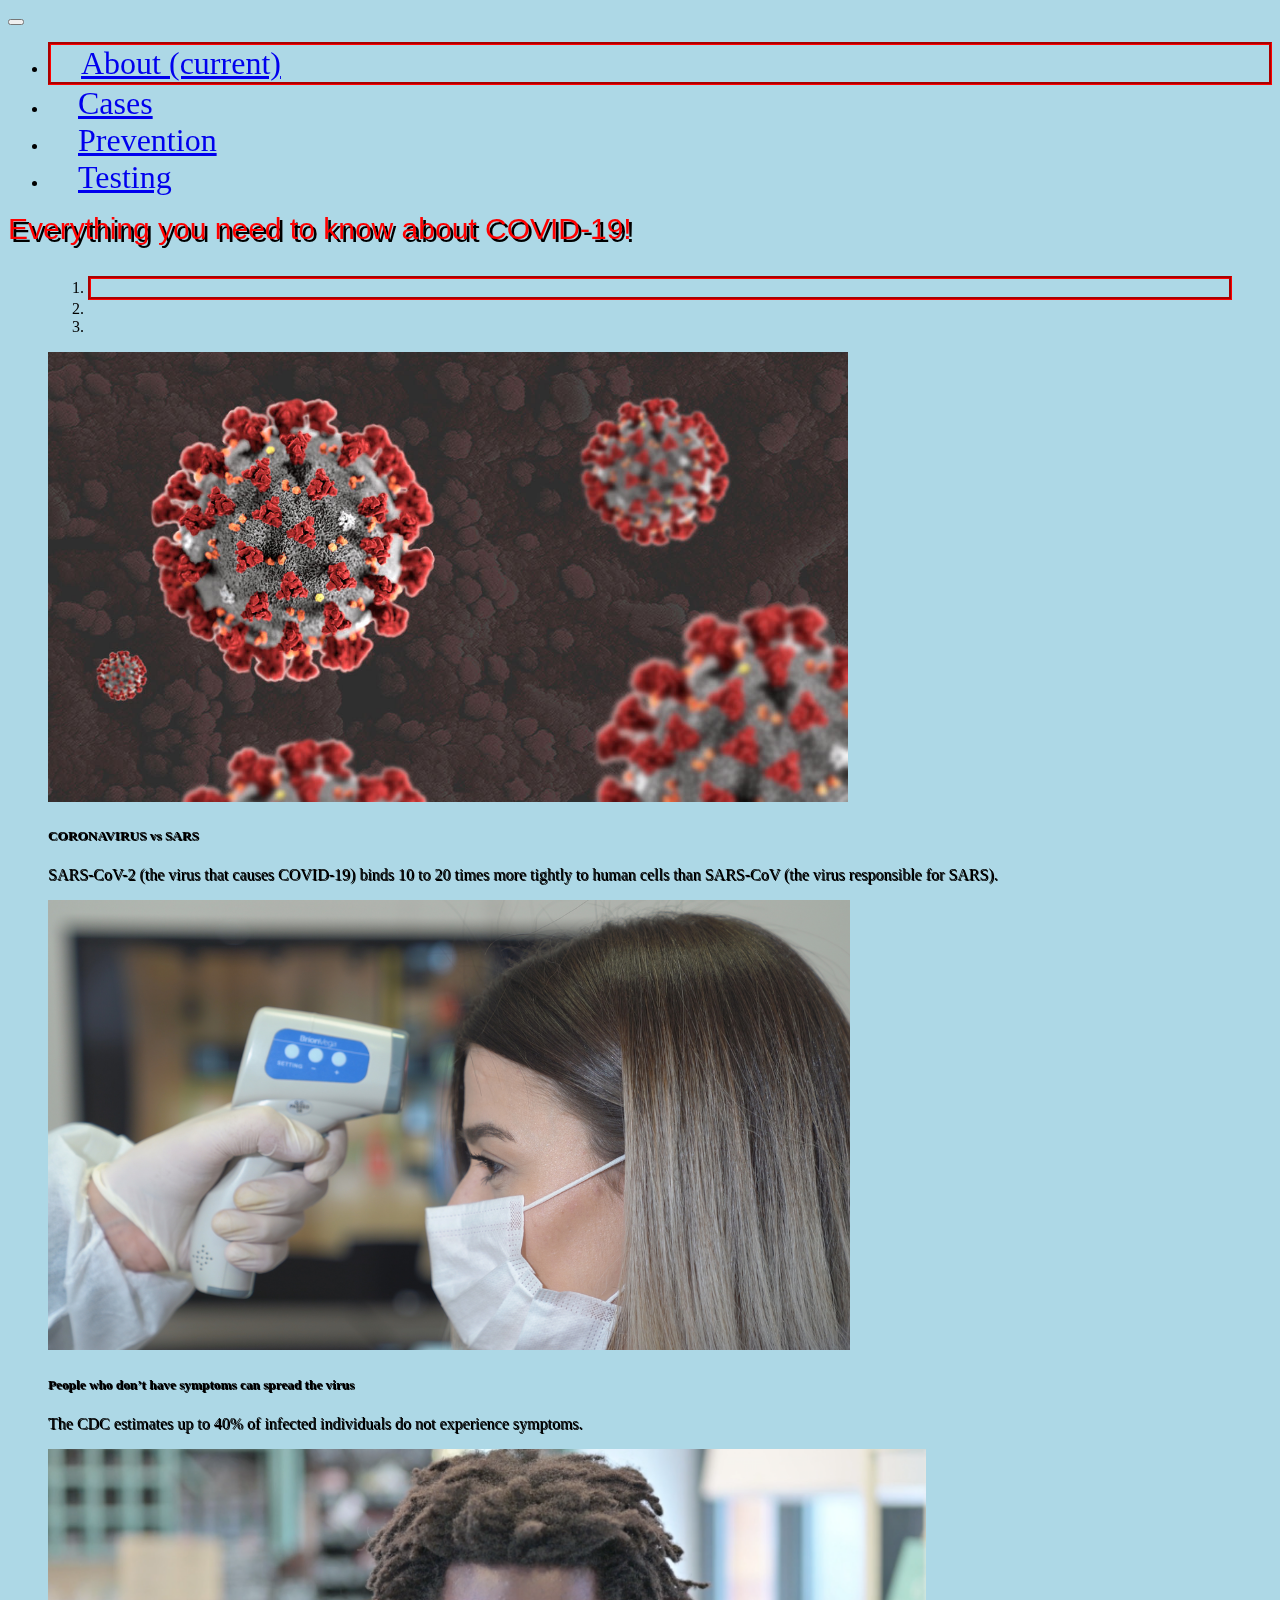
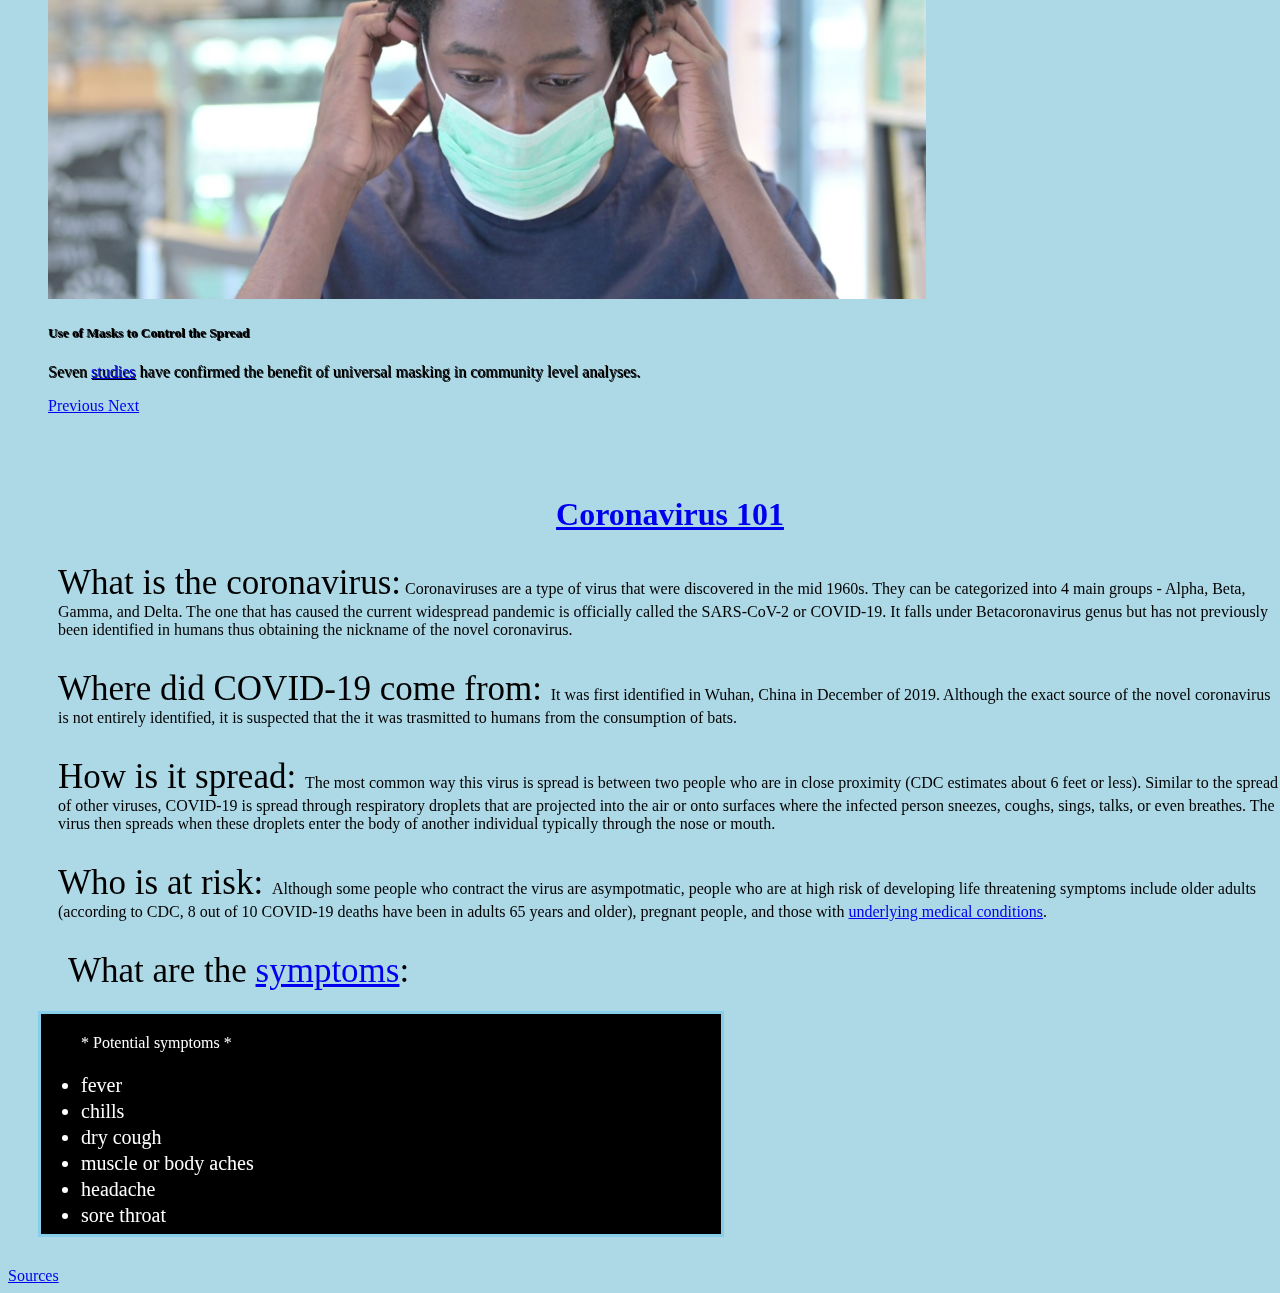
<file: index.html>
<!DOCTYPE html>
<html lang="en">

<head>
  <meta charset="UTF-8">
  <meta name="viewport" content="width=device-width, initial-scale=1.0">
  <link rel="stylesheet" href="https://cdn.jsdelivr.net/npm/bootstrap@4.5.3/dist/css/bootstrap.min.css"
    integrity="sha384-TX8t27EcRE3e/ihU7zmQxVncDAy5uIKz4rEkgIXeMed4M0jlfIDPvg6uqKI2xXr2" crossorigin="anonymous">
  <link rel="stylesheet" href="./assets/css/styles.css">
  <title>Coronavirus Tracker</title>
</head>

<body>
  <nav class="navbar navbar-expand-lg navbar-dark bg-dark">
    <!-- <a class="navbar-brand" href="./index.html">About</a> -->
    <button class="navbar-toggler" type="button" data-toggle="collapse" data-target="#navbarSupportedContent"
      aria-controls="navbarSupportedContent" aria-expanded="false" aria-label="Toggle navigation">
      <span class="navbar-toggler-icon"></span>
    </button>

    <div class="collapse navbar-collapse" id="navbarSupportedContent">
      <ul class="navbar-nav mr-auto">
        <li class="nav-item active">
          <a class="nav-link" href="#">About <span class="sr-only">(current)</span></a>
        </li>
        <li class="nav-item">
          <a class="nav-link" href="./cases.html">Cases</a>
        </li>
        <li class="nav-item">
          <a class="nav-link" href="./prevention.html">Prevention</a>
        </li>
        <li class="nav-item">
          <a class="nav-link" href="./testing.html" tabindex="-1" aria-disabled="false">Testing</a>
        </li>
      </ul>
      <span id="navMsg" class="navbar-text navMsg">
        Everything you need to know about COVID-19!
      </span>
    </div>
  </nav>
  <div class="row justify-content-center outerCarousel">

    <div class="col-md-6">
      <div id="carouselDiv">
        <div id="carouselExampleCaptions" class="carousel slide" data-ride="carousel">
          <ol class="carousel-indicators">
            <li id="carousel" data-target="#carouselExampleCaptions" data-slide-to="0" class="active"></li>
            <li data-target="#carouselExampleCaptions" data-slide-to="1"></li>
            <li data-target="#carouselExampleCaptions" data-slide-to="2"></li>
          </ol>
          <div class="carousel-inner">
            <div class="carousel-item active carousel">
              <img src="./assets/images/Coronavirus.jpg" class="d-block w-100 carousel-img" alt="...">
              <div class="carousel-caption d-none d-md-block">
                <h5 class="carousel-dark">CORONAVIRUS vs SARS</h5>
                <p class="carousel-dark">SARS-CoV-2 (the virus that causes COVID-19) binds 10 to 20 times more tightly to human cells than
                  SARS-CoV (the virus responsible for SARS).</p>
              </div>
            </div>
            <div class="carousel-item carousel">
              <img src="./assets/images/take_temperature.png" class="d-block w-100 carousel-img" alt="...">
              <div class="carousel-caption d-none d-md-block">
                <h5 class="carousel-dark">People who don’t have symptoms can spread the virus</h5>
                <p class="carousel-dark">The CDC estimates up to 40% of infected individuals do not experience symptoms.
                </p>
              </div>
            </div>
            <div class="carousel-item carousel">
              <img src="./assets/images/wearing-mask.png" class="d-block w-100 carousel-img" alt="...">
              <div class="carousel-caption d-none d-md-block">
                <h5 class="carousel-dark">Use of Masks to Control the Spread</h5>
                <p class="carousel-dark">Seven <span><a
                      href="https://www.cdc.gov/coronavirus/2019-ncov/more/masking-science-sars-cov2.html"
                      target="_blank">studies</a></span> have confirmed the benefit of universal masking in community
                  level analyses.</p>
              </div>
            </div>
          </div>
          <a class="carousel-control-prev" href="#carouselExampleCaptions" role="button" data-slide="prev">
            <span class="carousel-control-prev-icon" aria-hidden="true"></span>
            <span class="sr-only">Previous</span>
          </a>
          <a class="carousel-control-next" href="#carouselExampleCaptions" role="button" data-slide="next">
            <span class="carousel-control-next-icon" aria-hidden="true"></span>
            <span class="sr-only">Next</span>
          </a>
        </div>
      </div>
    </div>
  </div>

  <div id="index-jumbotron" class="jumbotron jumbotron-fluid">
    <div class="container justify-content-center">
      <h1 class="display-4"><a href="https://www.cdc.gov/coronavirus/2019-ncov/faq.html" target="_blank">Coronavirus 101</a></h1>
    </div>
    <p class="lead jumbotronTxt"><span class="titles">What is the coronavirus:</span> Coronaviruses are a type of virus that were discovered in the mid 1960s. They can be categorized into 4 main groups - Alpha, Beta, Gamma, and Delta. The one that has caused the current widespread pandemic is officially called the SARS-CoV-2 or COVID-19. It falls under Betacoronavirus genus but has not previously been identified in humans thus obtaining the nickname of the novel coronavirus.</p>
    <p class="lead jumbotronTxt"><span class="titles">Where did COVID-19 come from: </span> It was first identified in Wuhan, China in December of 2019. Although the exact source of the novel coronavirus is not entirely identified, it is suspected that the it was trasmitted to humans from the consumption of bats.</p>
    <p class="lead jumbotronTxt"><span class="titles">How is it spread: </span> The most common way this virus is spread is between two people who are in close proximity (CDC estimates about 6 feet or less). Similar to the spread of other viruses, COVID-19 is spread through respiratory droplets that are projected into the air or onto surfaces where the infected person sneezes, coughs, sings, talks, or even breathes. The virus then spreads when these droplets enter the body of another individual typically through the nose or mouth.</p>
    <p class="lead jumbotronTxt"><span class="titles">Who is at risk: </span> Although some people who contract the virus are asympotmatic, people who are at high risk of developing life threatening symptoms include older adults (according to CDC, 8 out of 10 COVID-19 deaths have been in adults 65 years and older), pregnant people, and those with <a href="https://www.cdc.gov/coronavirus/2019-ncov/need-extra-precautions/people-with-medical-conditions.html?CDC_AA_refVal=https%3A%2F%2Fwww.cdc.gov%2Fcoronavirus%2F2019-ncov%2Fneed-extra-precautions%2Fgroups-at-higher-risk.html" target="_blank">underlying medical conditions</a>. </p>
  
  <div class="container=fluid">
    <div class="row">
    <p id="the-symptoms" class="lead jumbotronTxt titles col-sm-3.5">What are the <a href="https://www.cdc.gov/coronavirus/2019-ncov/symptoms-testing/symptoms.html" target="_blank">symptoms</a>:</p>
    <div id="home-card" class="card col-md-6">
      <div class="card-body symptoms">
        <ul>
          <p>* Potential symptoms *</p>
          <li class="listItem">fever</li>
          <li class="listItem">chills</li>
          <li class="listItem">dry cough</li>
          <li class="listItem">muscle or body aches</li>
          <li class="listItem">headache</li>
          <li class="listItem">sore throat</li>
          <li class="listItem">congestion or runny nose</li>
          <li class="listItem">nausea or vomitting</li>
          <li class="listItem">Diarrhea</li>
          <li class="listItem">shortness of breath</li>
          <li class="listItem">difficulty breathing</li>
          <li class="listItem">lost of taste/smell</li>
          <li class="listItem">fatigue</li>
          
        </ul>
      </div>
    </div>
  </div>
</div>




</div>



  <div id="footer" class="card-footer text-muted">
    <a href="./assets/downloads/Sources.pdf" target="_blank" download>Sources</a>
  </div>

  <script src="https://code.jquery.com/jquery-3.5.1.slim.min.js"
    integrity="sha384-DfXdz2htPH0lsSSs5nCTpuj/zy4C+OGpamoFVy38MVBnE+IbbVYUew+OrCXaRkfj"
    crossorigin="anonymous"></script>
  <script src="https://cdn.jsdelivr.net/npm/bootstrap@4.5.3/dist/js/bootstrap.bundle.min.js"
    integrity="sha384-ho+j7jyWK8fNQe+A12Hb8AhRq26LrZ/JpcUGGOn+Y7RsweNrtN/tE3MoK7ZeZDyx"
    crossorigin="anonymous"></script>
  <script>
  var docHeight = $(window).height();
    var footerHeight = $('#footer').height();
    var footerTop = $('#footer').position().top + footerHeight;

    if (footerTop < docHeight)
        $('#footer').css('margin-top', 10+ (docHeight - footerTop) + 'px');
  
  </script>
</body>

</html>
</file>
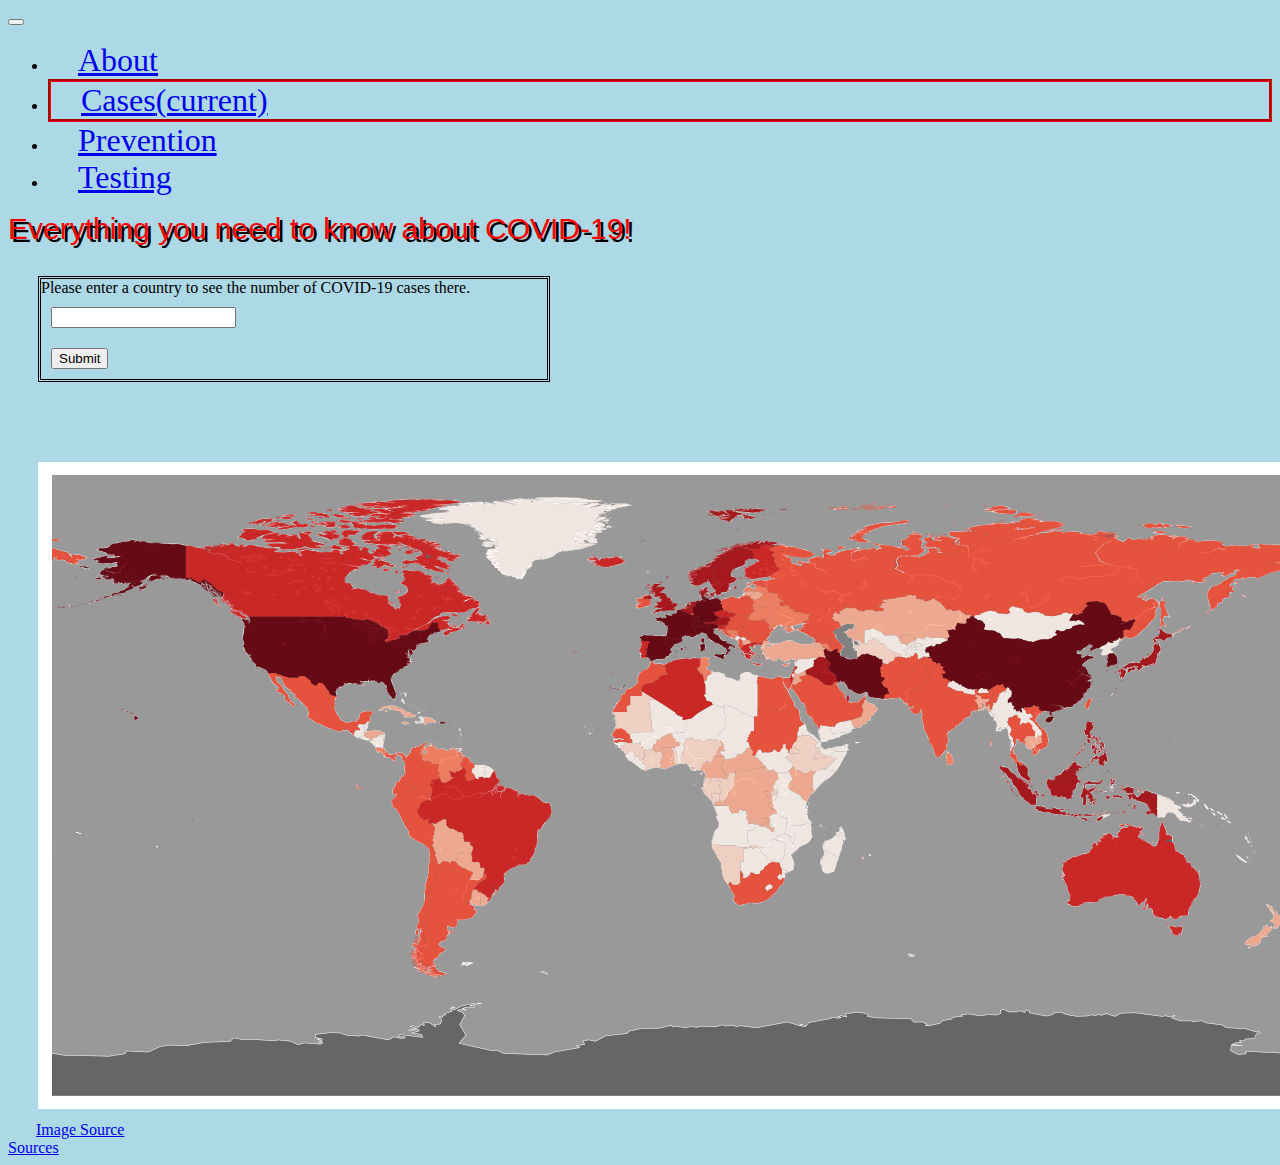
<file: cases.html>
<!DOCTYPE html>
<html lang="en">

<head>
  <meta charset="UTF-8">
  <meta name="viewport" content="width=device-width, initial-scale=1.0">
  <link rel="stylesheet" href="https://cdn.jsdelivr.net/npm/bootstrap@4.5.3/dist/css/bootstrap.min.css"
    integrity="sha384-TX8t27EcRE3e/ihU7zmQxVncDAy5uIKz4rEkgIXeMed4M0jlfIDPvg6uqKI2xXr2" crossorigin="anonymous">
  <link rel="stylesheet" href="./assets/css/styles.css">

  <title>Coronavirus Cases</title>
</head>

<body>
  <nav class="navbar navbar-expand-lg navbar-dark bg-dark">
    <!-- <a class="navbar-brand" href="./index.html">About</a> -->
    <button class="navbar-toggler" type="button" data-toggle="collapse" data-target="#navbarSupportedContent"
      aria-controls="navbarSupportedContent" aria-expanded="false" aria-label="Toggle navigation">
      <span class="navbar-toggler-icon"></span>
    </button>

    <div class="collapse navbar-collapse" id="navbarSupportedContent">
      <ul class="navbar-nav mr-auto">
        <li class="nav-item ">
          <a class="nav-link" href="./index.html">About </a>
        </li>
        <li class="nav-item active">
          <a class="nav-link" href="./cases.html">Cases<span class="sr-only">(current)</span></a>
        </li>
        <li class="nav-item">
          <a class="nav-link" href="./prevention.html">Prevention</a>
        </li>
        <li class="nav-item">
          <a class="nav-link" href="./testing.html" tabindex="-1" aria-disabled="false">Testing</a>
        </li>
      </ul>
      <span id="navMsg" class="navbar-text navMsg">
        Everything you need to know about COVID-19!
      </span>
    </div>
  </nav>

  <div class="row">
    <div class="col-md-9">

      <form id="cases-form">
        <caption id="cases-form2">Please enter a country to see the number of COVID-19 cases there.</caption>
        <br>
        <input class="cases-form" type="text" id="zipCode" name="zipCode" value="">
        <br>
        <input class="cases-form" type="submit">
      </form>
    </div>
    <div id="results" class="col-md-6 api-results">
      <h1 class="results">Country: <span id="country"></span></h1>
      <h1 class="results">Active Cases: <span id="active"></span></h1>
      <h2 class="results">Total Cases: <span id="totalCases"></span></h2>
    </div>
  </div>

  <div class="row">
    <div class="col-md-7">
      <img id="casesImg" src="./assets/images/world-map-cases.png">
      <figcaption id="img-caption"><a href="https://www.insurancejournal.com/news/international/2020/03/18/561496.htm" target="_blank">Image Source</a></figcaption>
    </div>
    <div class="col-md-5"></div>
  </div>
 <div id="footer" class="card-footer text-muted">
  <a href="./assets/downloads/Sources.pdf" download>Sources</a>  </div>
  <script src="https://code.jquery.com/jquery-3.5.1.slim.min.js"
    integrity="sha384-DfXdz2htPH0lsSSs5nCTpuj/zy4C+OGpamoFVy38MVBnE+IbbVYUew+OrCXaRkfj"
    crossorigin="anonymous"></script>
  <script src="https://cdn.jsdelivr.net/npm/bootstrap@4.5.3/dist/js/bootstrap.bundle.min.js"
    integrity="sha384-ho+j7jyWK8fNQe+A12Hb8AhRq26LrZ/JpcUGGOn+Y7RsweNrtN/tE3MoK7ZeZDyx"
    crossorigin="anonymous"></script>
  <script src="./assets/js/script.js"></script>

  
</body>

</html>
</file>
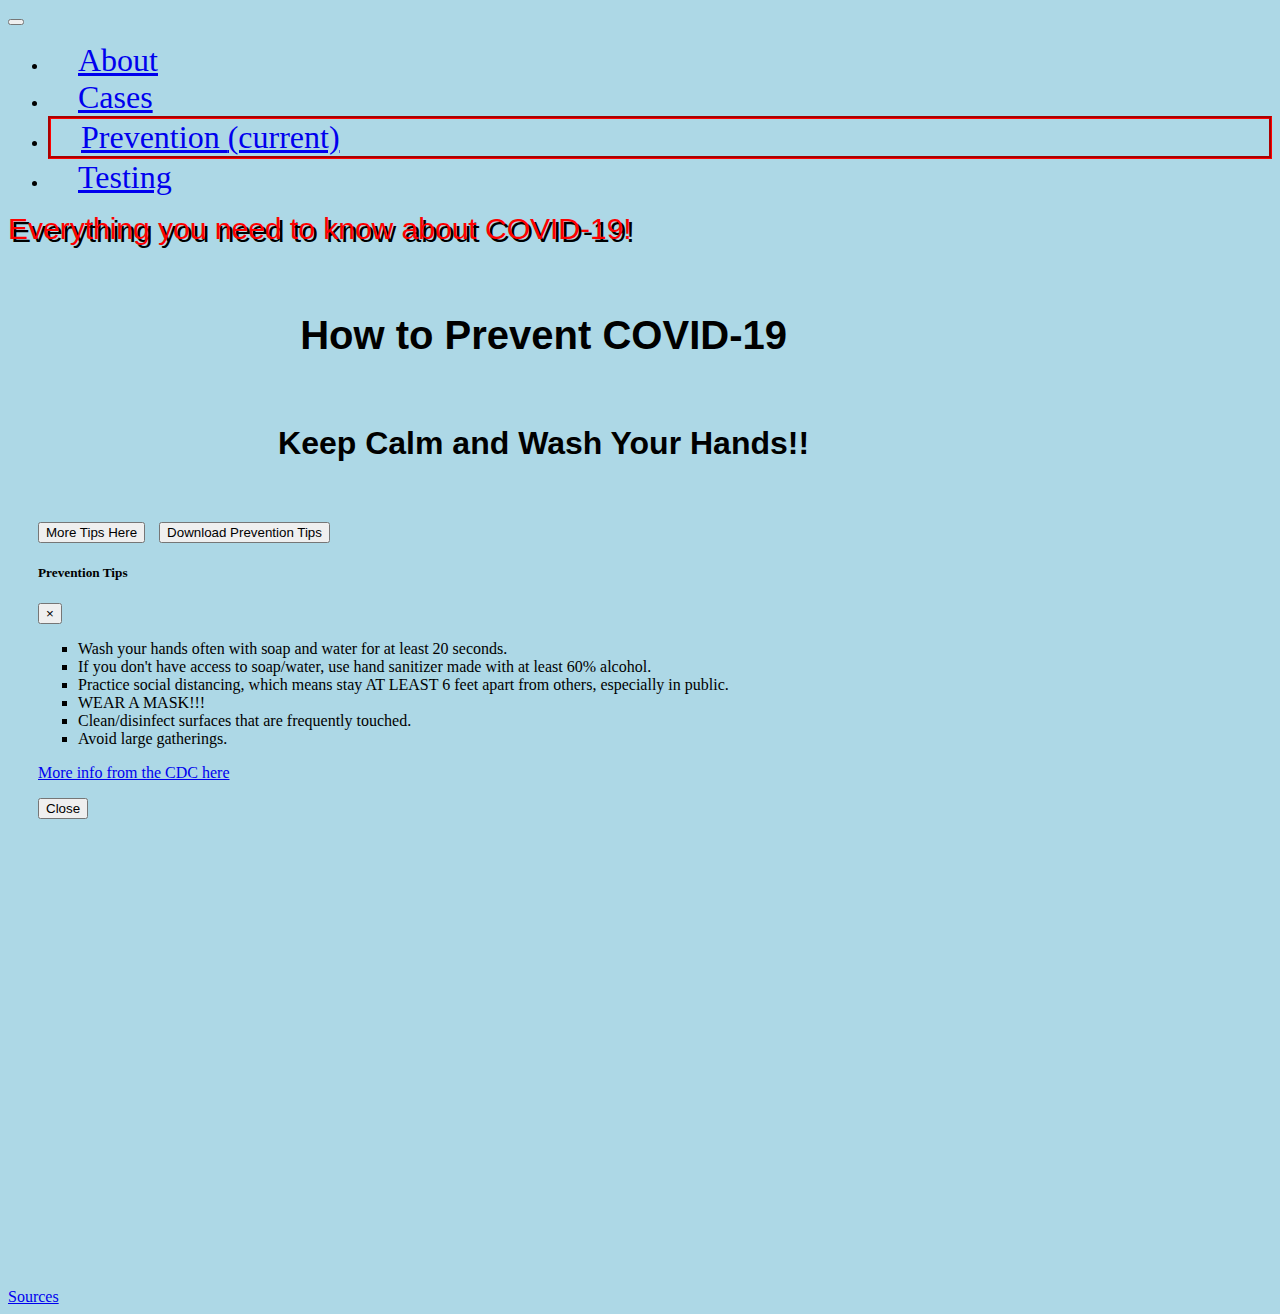
<file: prevention.html>
<!DOCTYPE html>
<html lang="en">

<head>
  <meta charset="UTF-8">
  <meta name="viewport" content="width=device-width, initial-scale=1.0">
  <link rel="stylesheet" href="https://cdn.jsdelivr.net/npm/bootstrap@4.5.3/dist/css/bootstrap.min.css"
    integrity="sha384-TX8t27EcRE3e/ihU7zmQxVncDAy5uIKz4rEkgIXeMed4M0jlfIDPvg6uqKI2xXr2" crossorigin="anonymous">
  <link rel="stylesheet" href="./assets/css/styles.css">
  <title>Coronavirus Prevention</title>
</head>

<body>
  <nav class="navbar navbar-expand-lg navbar-dark bg-dark">
    <!-- <a class="navbar-brand" href="./index.html">About</a> -->
    <button class="navbar-toggler" type="button" data-toggle="collapse" data-target="#navbarSupportedContent"
      aria-controls="navbarSupportedContent" aria-expanded="false" aria-label="Toggle navigation">
      <span class="navbar-toggler-icon"></span>
    </button>

    <div class="collapse navbar-collapse" id="navbarSupportedContent">
      <ul class="navbar-nav mr-auto">
        <li class="nav-item ">
          <a class="nav-link" href="./index.html">About </a>
        </li>
        <li class="nav-item">
          <a class="nav-link" href="./cases.html">Cases</a>
        </li>
        <li class="nav-item active">
          <a class="nav-link" href="./prevention.html">Prevention <span class="sr-only">(current)</span></a>
        </li>
        <li class="nav-item">
          <a class="nav-link" href="./testing.html" tabindex="-1" aria-disabled="false">Testing</a>
        </li>
      </ul>
      <span id="navMsg" class="navbar-text navMsg">
        Everything you need to know about COVID-19!
      </span>
    </div>
  </nav>

  <div class="justify-content-center">
    <div id="prevention-card" class="card mx-auto">
      <h5 id="cardHeader" class="card-header">How to Prevent COVID-19</h5>
      <div class="card-body">
        <h1 id="cardTitle" class="card-title">Keep Calm and Wash Your Hands!!</h1>
        <button id="tipsBtn" type="button" class="btn btn-primary" data-toggle="modal" data-target="#exampleModal">
          More Tips Here
        </button>
        <a href="./assets/downloads/prevention.txt" download><button id="tipsDownload" type="button" class="btn btn-secondary">
          Download Prevention Tips
        </button></a>

        <div class="modal fade" id="exampleModal" tabindex="-1" role="dialog" aria-labelledby="exampleModalLabel"
          aria-hidden="true">
          <div class="modal-dialog" role="document">
            <div class="modal-content">
              <div class="modal-header">
                <h5 class="modal-title" id="exampleModalLabel">Prevention Tips</h5>
                <button type="button" class="close" data-dismiss="modal" aria-label="Close">
                  <span aria-hidden="true">&times;</span>
                </button>
              </div>
              <div class="modal-body">
                <ul class="list-item-prevention">
                  <li>Wash your hands often with soap and water for at least 20 seconds.</li>
                  <li>If you don't have access to soap/water, use hand sanitizer made with at least 60% alcohol.</li>
                  <li>Practice social distancing, which means stay AT LEAST 6 feet apart from others, especially in
                    public.</li>
                  <li>WEAR A MASK!!!</li>
                  <li>Clean/disinfect surfaces that are frequently touched.</li>
                  <li>Avoid large gatherings.</li>
                </ul>
              </div>
              <div class="modal-footer">
                <p class="mr-auto" id="modalFooter"><a
                    href="https://www.cdc.gov/coronavirus/2019-ncov/prevent-getting-sick/prevention.html"
                    target="_blank">More info from the CDC here</a></p>
                <button type="button" class="btn btn-secondary" data-dismiss="modal">Close</button>
                <!-- <button type="button" class="btn btn-primary">Save changes</button> -->
              </div>
            </div>
          </div>
        </div>
      </div>
    </div>
  </div>
  <div id="video" align="center"> 
    <iframe width="600" height="400" src="https://www.youtube.com/embed/1APwq1df6Mw" frameborder="0"
      allow="accelerometer; autoplay; clipboard-write; encrypted-media; gyroscope; picture-in-picture"
      allowfullscreen></iframe>
  </div>
  <div id="footer" class="card-footer text-muted">
    <a href="./assets/downloads/Sources.pdf" download>Sources</a> 
  </div>
  <script src="https://code.jquery.com/jquery-3.5.1.slim.min.js"
    integrity="sha384-DfXdz2htPH0lsSSs5nCTpuj/zy4C+OGpamoFVy38MVBnE+IbbVYUew+OrCXaRkfj"
    crossorigin="anonymous"></script>
  <script src="https://cdn.jsdelivr.net/npm/bootstrap@4.5.3/dist/js/bootstrap.bundle.min.js"
    integrity="sha384-ho+j7jyWK8fNQe+A12Hb8AhRq26LrZ/JpcUGGOn+Y7RsweNrtN/tE3MoK7ZeZDyx"
    crossorigin="anonymous"></script>
  <script src="./assets/js/script.js"></script>
</body>

</html>
</file>
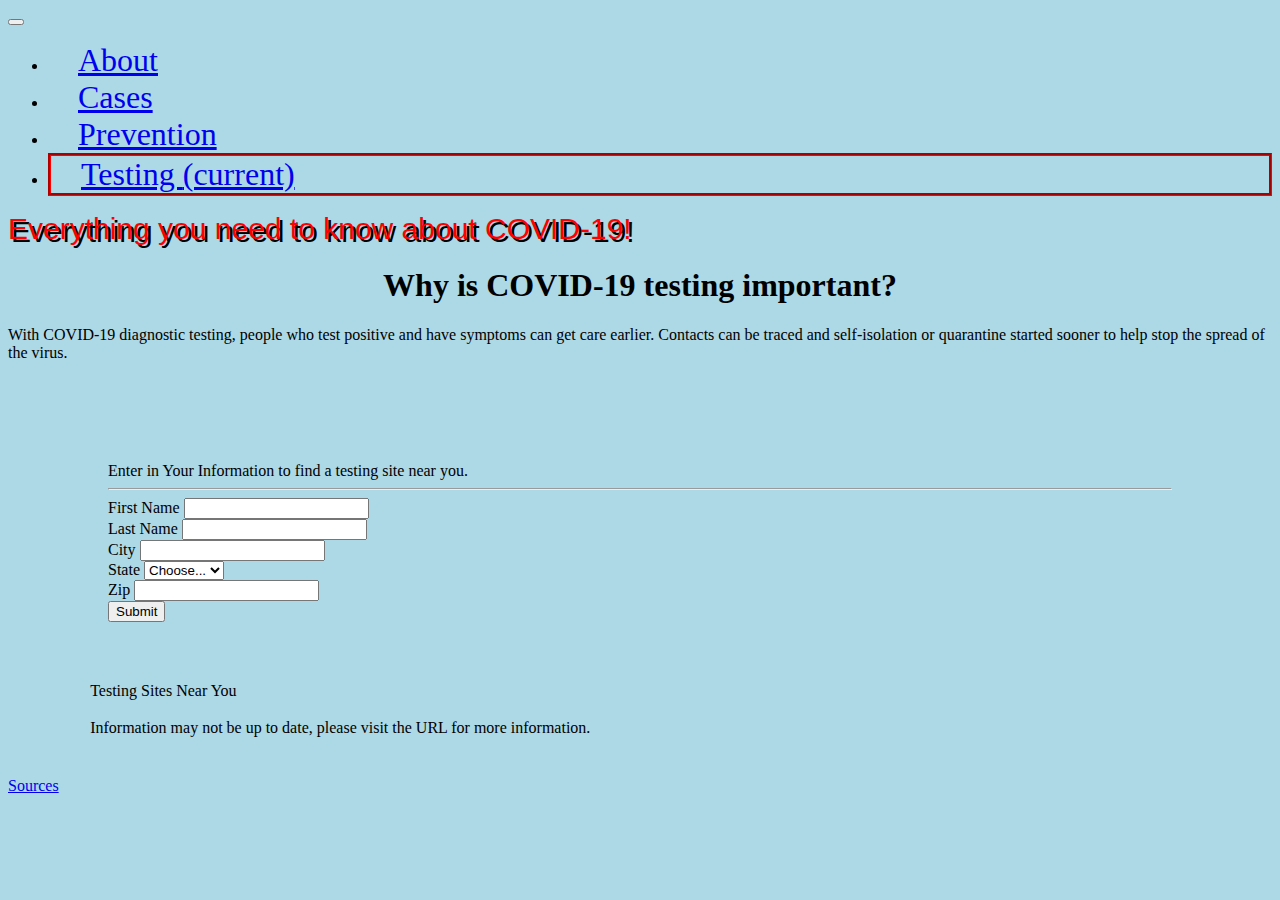
<file: testing.html>
<!DOCTYPE html>
<html lang="en">
<head>
    <meta charset="UTF-8">
    <meta name="viewport" content="width=device-width, initial-scale=1.0">
    <link rel="stylesheet" href="https://cdn.jsdelivr.net/npm/bootstrap@4.5.3/dist/css/bootstrap.min.css" integrity="sha384-TX8t27EcRE3e/ihU7zmQxVncDAy5uIKz4rEkgIXeMed4M0jlfIDPvg6uqKI2xXr2" crossorigin="anonymous">
    <link rel="stylesheet" href="./assets/css/styles.css">
    <title>Coronavirus Testing</title>
</head>
<body>
    <nav class="navbar navbar-expand-lg navbar-dark bg-dark">
        <!-- <a class="navbar-brand" href="./index.html">About</a> -->
        <button class="navbar-toggler" type="button" data-toggle="collapse" data-target="#navbarSupportedContent" aria-controls="navbarSupportedContent" aria-expanded="false" aria-label="Toggle navigation">
          <span class="navbar-toggler-icon"></span>
        </button>
      
        <div class="collapse navbar-collapse" id="navbarSupportedContent">
          <ul class="navbar-nav mr-auto">
            <li class="nav-item ">
              <a class="nav-link" href="./index.html">About </a>
            </li>
            <li class="nav-item">
              <a class="nav-link" href="./cases.html">Cases</a>
            </li>
            <li class="nav-item">
              <a class="nav-link" href="./prevention.html">Prevention</a>
            </li>
            <li class="nav-item active">
              <a class="nav-link" href="./testing.html" tabindex="-1" aria-disabled="false">Testing <span class="sr-only">(current)</span></a>
            </li>
          </ul>
          <span id="navMsg" class="navbar-text navMsg">
            Everything you need to know about COVID-19! 
          </span>
        </div>
      </nav>
      <div class="jumbotron jumbotron-fluid">
        <div class="container">
          <h1 class="display-4">Why is COVID-19 testing important?</h1>
          <p class="lead">With COVID-19 diagnostic testing, people who test positive and have symptoms can get care earlier. Contacts can be traced and self-isolation or quarantine started sooner to help stop the spread of the virus.</p>
        </div>
      </div>

      <form id="testingForm">
        <caption>Enter in Your Information to find a testing site near you.</caption>
        <br>
        <hr>
        <div class="form-row">
          <div class="form-group col-md-6">
            <label for="inputEmail4">First Name</label>
            <input type="text" class="form-control" id="inputEmail4" placeholder="">
          </div>
          <div class="form-group col-md-6">
            <label for="inputPassword4">Last Name</label>
            <input type="text" class="form-control" id="inputPassword4" placeholder="">
          </div>
        </div>
        
        <div class="form-row">
          <div class="form-group col-md-6">
            <label for="inputCity">City</label>
            <input type="text" class="form-control" id="inputCity">
          </div>
          <div class="form-group col-md-4">
            <label for="inputState">State</label>
            <select id="inputState" class="form-control">
              <option selected>Choose...</option>
              <option>...</option>
            </select>
          </div>
          <div class="form-group col-md-2">
            <label for="inputZip">Zip</label>
            <input type="text" class="form-control" id="inputZip">
          </div>
        </div>
        
        </div>
        <button id="testingBTN" type="submit" class="btn btn-primary">Submit</button>
      </form>


      <div id="testing-center-results" class="card text-center">
        <div class="card-header">
          Testing Sites Near You
        </div>
        <div id="test-sites" class="card-body">
          <h3><span class="card-text"></span></h3>
        </div>
        <div class="card-footer text-muted">
          Information may not be up to date, please visit the URL for more information.
        </div>
      </div>
      <div id="footer" class="card-footer text-muted">
        <a href="./assets/downloads/Sources.pdf" download>Sources</a>
      </div>
      <script src="https://code.jquery.com/jquery-3.5.1.slim.min.js" integrity="sha384-DfXdz2htPH0lsSSs5nCTpuj/zy4C+OGpamoFVy38MVBnE+IbbVYUew+OrCXaRkfj" crossorigin="anonymous"></script>
      <script src="https://cdn.jsdelivr.net/npm/bootstrap@4.5.3/dist/js/bootstrap.bundle.min.js" integrity="sha384-ho+j7jyWK8fNQe+A12Hb8AhRq26LrZ/JpcUGGOn+Y7RsweNrtN/tE3MoK7ZeZDyx" crossorigin="anonymous"></script>
      <script src="./assets/js/testing.js"></script>    
</body>
</html>
</file>
<file: assets/css/styles.css>
/* NavBar styling */
#navMsg {
    font-size: 30px;
    font-family: 'Gill Sans', sans-serif;
    color: red;
    text-shadow: 3px 3px black;
}
body {
  background-color: lightblue;
}
.navbar {
    min-height: 100px;
  }

.nav-link {
      font-size: 2em;
      margin: 30px;
  }

.active {
   border-style: groove;
   border-color: red;
}
/* -------------------------------------------------------------------------------- */
/* About Page Styling */

.carousel-img {
  height: 450px;
}
.carousel {
  border: none;
}
#carouselDiv {
  margin: 10px;
}
.carousel-dark {
  text-shadow: 1px 1px black;
}

.outerCarousel {
  margin: 30px;
}

/* Jumbotron Styling */

#index-jumbotron {
  padding: 30px;
  margin: auto;
}
.display-4 {
  text-align: center;
  left: 300px;
}

.jumbotronTxt {
  margin: 30px 20px 5px 20px;
}

.jumboSpan {
  text-align: left;
}

.jumbotron {
  width: 100%;
}
.titles {
  font-size: 35px;
}
.listItem {
  font-size: 20px;
}
.card {
  width: 25%;
}

.symptoms {
  margin-top: 20px;
  height:220px;
  width: 680px;
  border:3px solid skyblue;
  background-color: black;
  color: white;
  font:16px/26px Georgia, Garamond, Serif;
  overflow:auto;
}

#the-symptoms {
  margin-left: 30px;
}

#home-card {
  background-color: transparent;
  border: none;
}




/* Cases Near You Page */

#cases-form {
  border-style: double;
  width: 40%;
  margin: 30px;
}
#cases-form2 {
  margin-left: 30px;
}
.cases-form {
  margin-left: 10px;
  margin-bottom: 10px;
  margin-top: 10px;
}

#casesImg {
  max-width: 120%;
  height: auto;
  margin-top: 20px;
  padding: 30px;
}
#results {
  display: none;

}
.api-results {
  margin: 30px;
  padding: 10px;
}
.results {
  margin-bottom: 15px;
}
#img-caption {
  margin-left: 28px;
  margin-top: -22px;
}




/* Prevention Page */
.list-item-prevention > li {
  list-style-type: square;
}
#prevention-card {
  margin: 30px;
  width: 80%;
}
#cardHeader {
  text-align: center;
  font-size: 40px;
  font-family: Verdana, Geneva, Tahoma, sans-serif;
}

#cardTitle {
  text-align: center;
  margin: 20px;
  font-family: Impact, Charcoal, sans-serif;
}

#tipsBtn {
  margin-top: 40px;
}
#tipsDownload {
  margin-top: 40px;
  margin-left: 10px;
}
/* #modalFooter {
  margin-left: -20px;
} */

#video {
  margin-top: 65px;
}


/* Testing Page Styling */
#testingForm {
  margin: 100px;
  width: auto;
}

#testing-center-results {
  margin: 0 auto; /* Added */
  float: none; /* Added */
  margin-top: -40px;
  width: 87%;
  margin-bottom: 40px;
}



.sites {
  margin-bottom: 20px;
  padding-bottom: 15px;
  border-bottom: 2px dotted black;
}

.marginTop {
  margin-top: 20px;
}

.span {
  font-size: 20px;
  font-family: 'Arial Narrow Bold', sans-serif;
}
</file>
